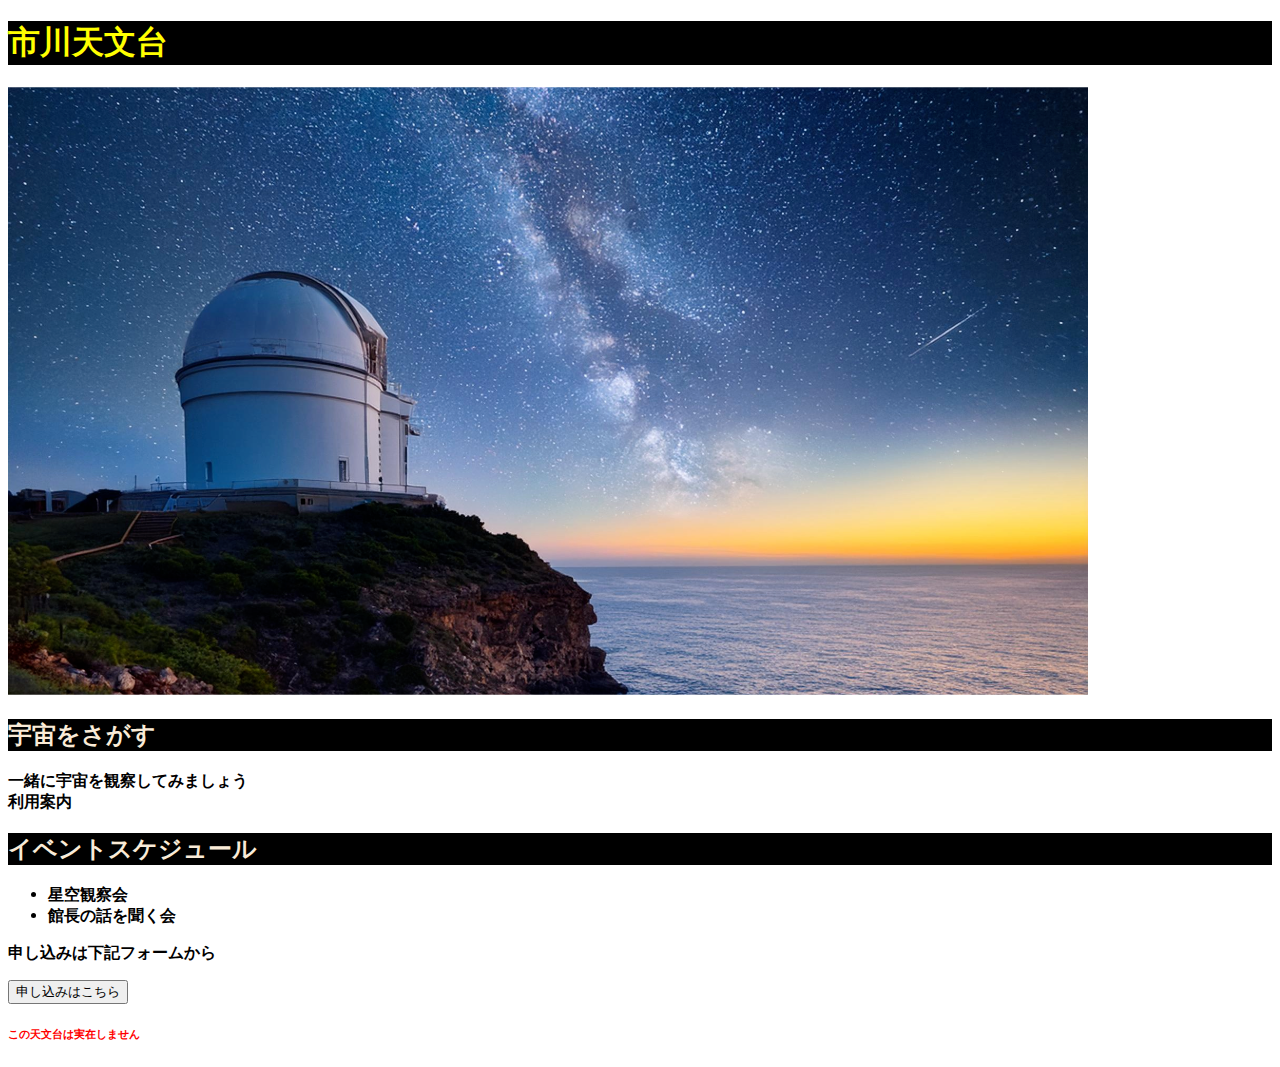
<file: index.html>
<!DOCTYPE html>
<html lang="ja">
    <head>
        <meta charset="UTF-8">
        <title>市川天文台-ichiten-</title>

        <link href="style.css" rel="stylesheet"/>
    </head>

    <body>
        <h1>市川天文台</h1>
        <img src="main_pic.png" alt="市川天文台の写真"/>
        <h2>宇宙をさがす</h2>
        <p>一緒に宇宙を観察してみましょう
            <br>
            利用案内
        </p>
        <h2>イベントスケジュール</h2>
        <ul>
            <li>星空観察会</li>
            <li>館長の話を聞く会</li>
        </ul>
        <p>申し込みは下記フォームから</p>

        <button onclick="location.href='./app.html'">申し込みはこちら</button>

        <h6>この天文台は実在しません</h6>
    </body>
</html>
</file>
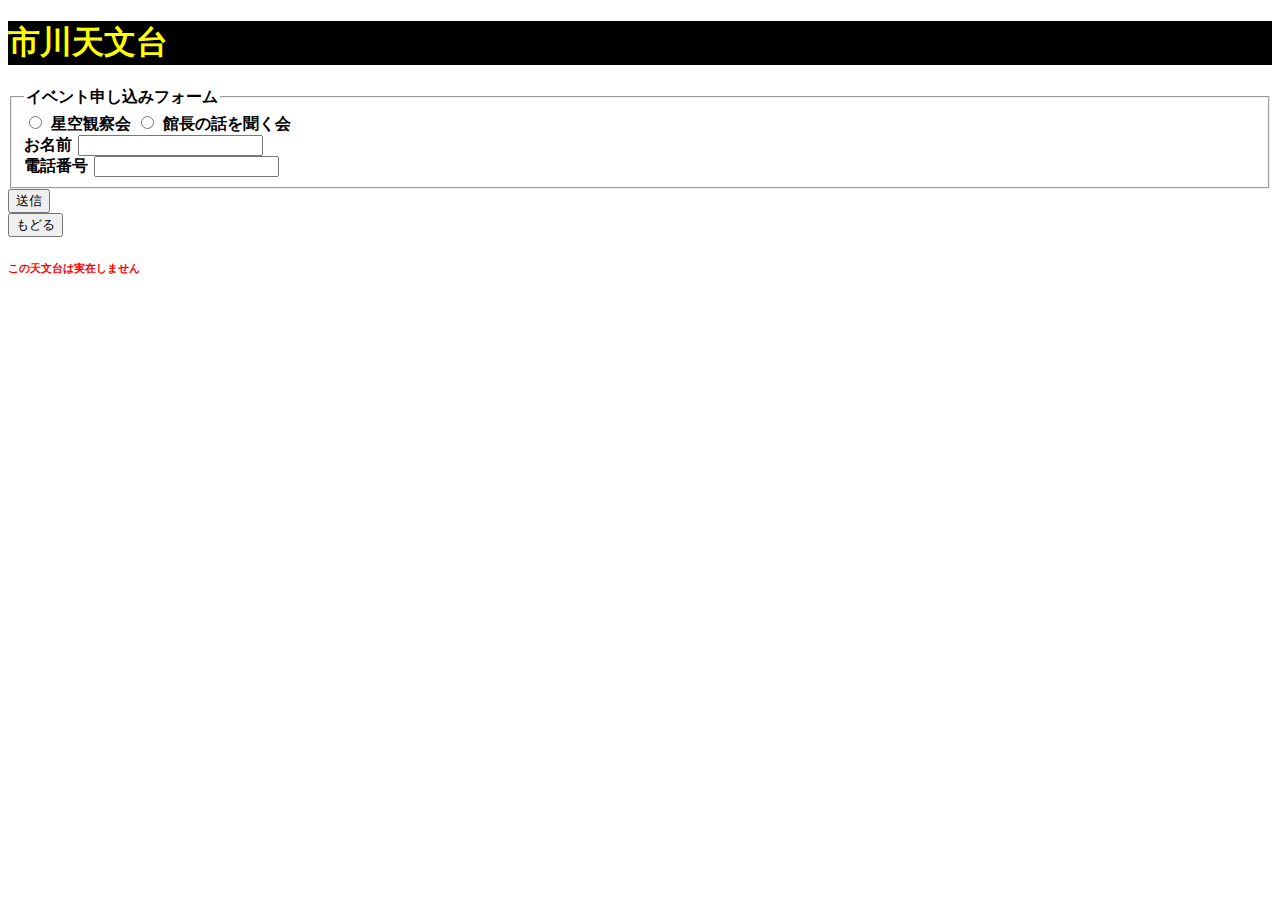
<file: app.html>
<!DOCTYPE html>
<html lang="ja">
    <head>
        <meta charset="UTF-8">
        <title>市川天文台-ichiten-</title>

        <link href="style.css" rel="stylesheet"/>
    </head>

    <body>
        <h1>市川天文台</h1>

        <form>
            <fieldset>
                <legend>イベント申し込みフォーム</legend>
                <div>
                    <input type="radio" id="contactChoice1" name="contact"/>
                    <label for="contactChoice1">星空観察会</label>

                    <input type="radio" id="contactChoice2" name="contact"/>
                    <label for="contactChoice2">館長の話を聞く会</label>
                </div>
                <div>
                    お名前
                    <input type="text">
                </div>
                <div>
                    電話番号
                    <input type="text">
                </div>
            </fieldset>
            <input type="submit" value="送信" onclick="ques()">

            <script>
                function ques(){
                    if(window.confirm("申し込みますか？")){
                        alert("完了しました")
                        setTimeout(() => {
                            location.herf = "./index.html";
                        },3000);
                    }else{
                        send();
                    }
                }
                function send(){
                    alert("できませんでした")
                }
            </script>
        </form>

        <button onclick="location.href='./index.html'">もどる</button>

        
        <h6>この天文台は実在しません</h6>
    </body>
</html>
</file>
<file: style.css>
body {
    font-weight: bolder;
    font-family: system-ui;
}

h1 {
    color: yellow;
    background-color: black;
}

h2 {
    color: antiquewhite;
    background-color: black;

}

h6 {
    color: red;
}
</file>
